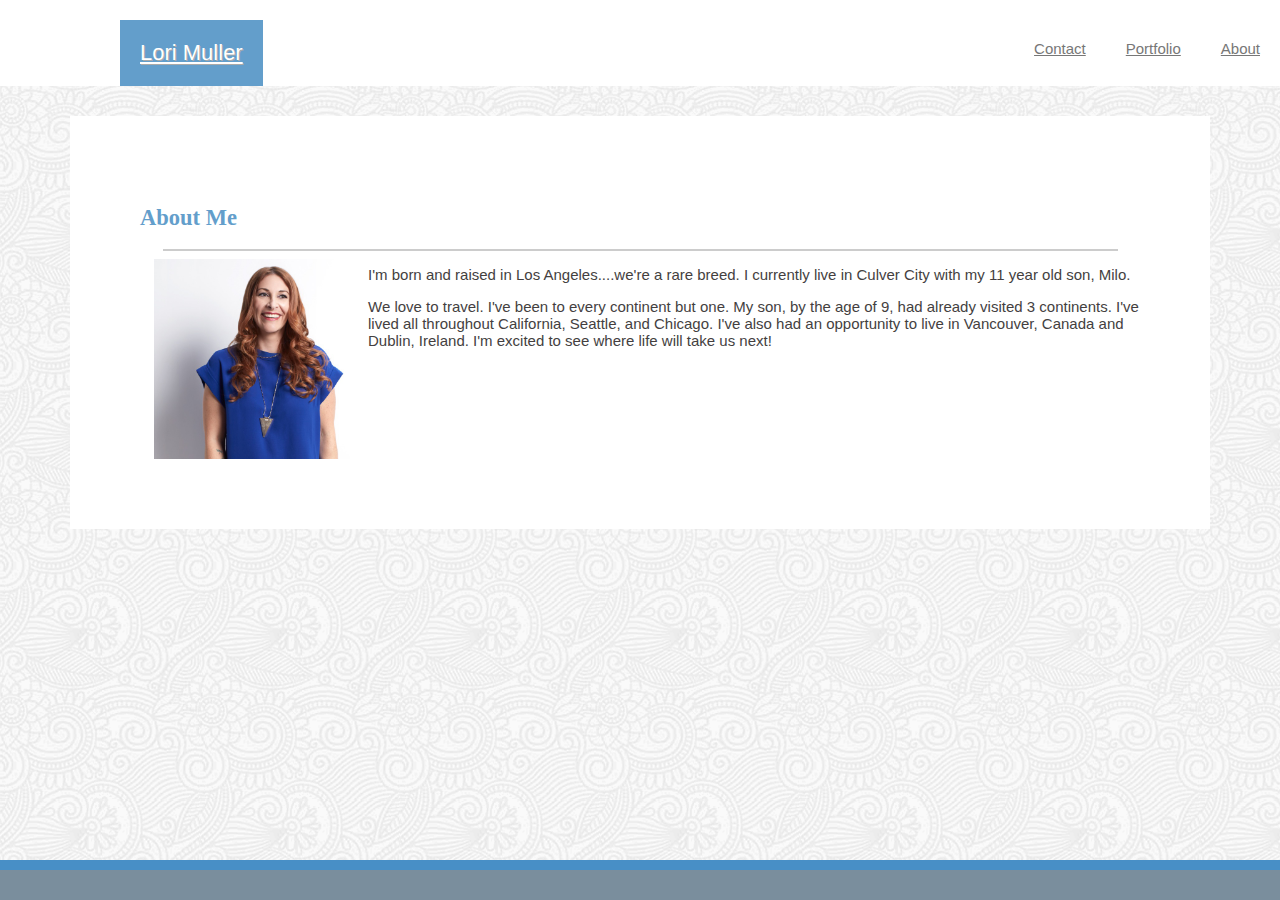
<file: index.html>
<!-- Homework Assignment #1 -->

<!DOCTYPE html>
<html lang="en-us">

<head>
  <meta charset="UTF-8">
  <title>About Me</title>

    <link rel="stylesheet" type="text/css" href="assets/css/style.css">

</head>

<body>

  <header>
  </header>

   <div class="nav">
      <a class="container" id="lnav" href="index.html">Lori Muller</a>
      <a id="rnav" href="index.html">About </a>
      <a id="rnav" href="portfolio.html">Portfolio</a>
      <a id="rnav" href="contact.html">Contact</a>
  </div>
   

<!-- About Section -->
    <section class="classAbout">

      <h2>About Me</h2>
      <hr>
      <img id="picture1" src="assets/Images/Version 2.jpg">
 
        <p>I'm born and raised in Los Angeles....we're a rare breed. I currently live in Culver City with my 11 year old son, Milo.
        </p>
        <p>
          We love to travel. I've been to every continent but one. My son, by the age of 9, had already visited 3 continents.
          I've lived all throughout California, Seattle, and Chicago. I've also had an opportunity to live in Vancouver, Canada and Dublin, Ireland.
          I'm excited to see where life will take us next!
          </p>
    </section>
  
    <footer id="footer">
    </footer>

</body>

</html>
</file>
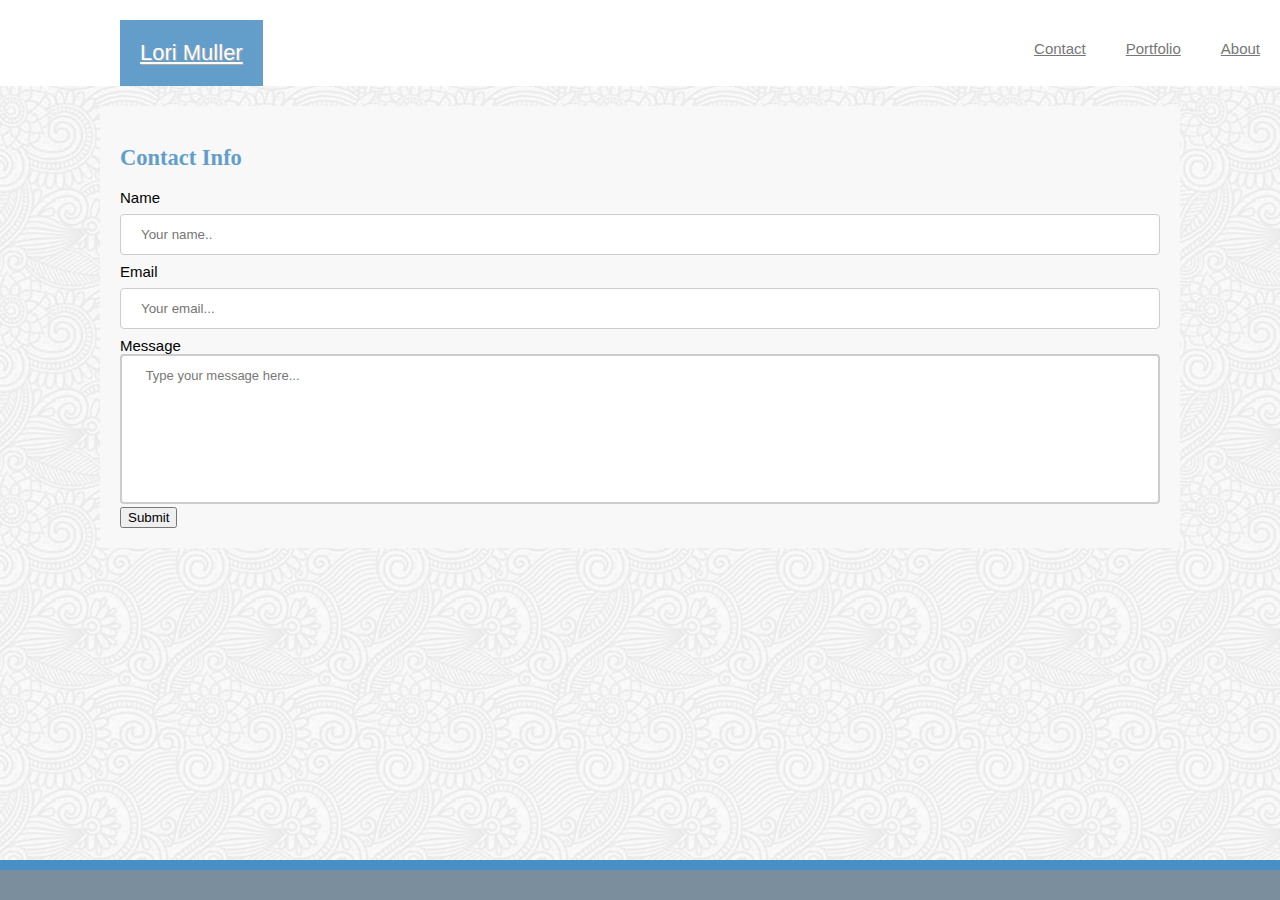
<file: contact.html>
<!-- Contact Section -->
<!DOCTYPE html>
<html lang="en-us">

<head>
  <meta charset="UTF-8">
  <title>About Me</title>

    <link rel="stylesheet" type="text/css" href="assets/css/style.css">

</head>

<body>

  <header>
  </header>

  <div class="nav">
        <a id="lnav" href="index.html">Lori Muller</a>
        <a id="rnav" href="index.html">About </a>
        <a id="rnav" href="portfolio.html">Portfolio</a>
        <a id="rnav" href="contact.html">Contact</a>
    </div>

<body>
    
    
        <form action="/action_page.php" class="classContact">
            <h2 class="classContact-Header">Contact Info</h2>
          <label for="name">Name</label>
          <input type="text" id="name" name="name" placeholder="Your name..">
      
          <label for="email">Email</label>
          <input type="text" id="email" name="email" placeholder="Your email...">
      
          <label for="message">Message</label>
          
          <textarea> Type your message here...</textarea>
          </select>
        
          <input type="submit" value="Submit">
        </form>
      

    <footer id="footer">
    </footer>

</body>

 </html>
</file>
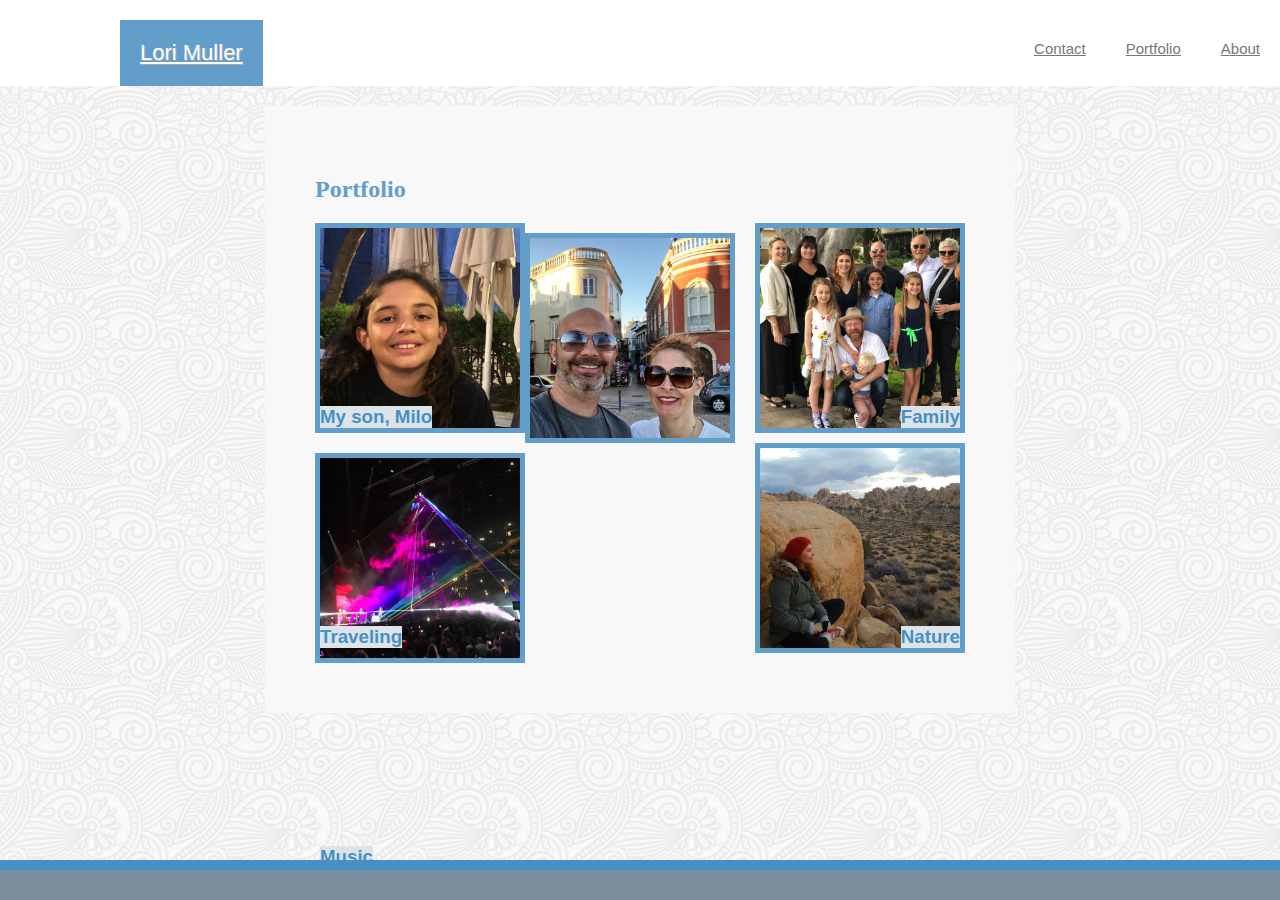
<file: portfolio.html>
<!-- Portfolio Section -->

<!DOCTYPE html>
<html lang="en-us">

<head>
  <meta charset="UTF-8">
  <title>About Me</title>
  <meta name="viewport" content="width=device-width, initial-scale=1">

    <link rel="stylesheet" type="text/css" href="assets/css/style.css">

</head>

<body>

  <header>
  </header>

  <div class="nav">
    <a id="lnav" href="index.html">Lori Muller</a>
    <a id="rnav" href="index.html">About </a>
    <a id="rnav" href="portfolio.html">Portfolio</a>
    <a id="rnav" href="contact.html">Contact</a>
  </div>

<body>
    

    <div class="classPortfolio">
        <section>
        <h2>Portfolio</h2>

        <div>
            <img id="port-image1" src="assets/Images/IMG_0334.jpg" alt="Pic title">
            <h3 id="pic1-tag">My son, Milo  </h3>
        </div>   
        <div>
            <img id="port-image2" src="assets/Images/IMG_0038.jpg" alt="Pic title">
            <h3 id="pic2-tag">Family</h3>
        </div>   
        <div> 
            <img id="port-image3" src="assets/Images/IMG_0386.jpg" alt="Pic title">
            <h3 id="pic3-tag">Traveling</h3>
        </div> 
        <div>
            <img id="port-image4" src="assets/Images/IMG_7723.jpg" alt="Pic title">
            <h3 id="pic4-tag">Nature</h3>
        </div>
        <div>
            <img id="port-image5" src="assets/Images/IMG_8629.jpg" alt="Pic title"> 
            <h3 id="pic5-tag">Music</h3>
        </div>
        </section>   
    </div>

    
    <footer id="footer">
    </footer>

</body>

</html>
</file>
<file: assets/css/style.css>
div.a {
    text-align: left;
    }
  
header {
    padding: 10px;
    background: white;
     }

footer {
    padding: 15px;
    color: #777;
    background: #7A8E9D;
    margin-top: 100px;
    border-top: 10px solid #488FC6;
    position: fixed;
    left: 0;
    bottom: 0;
    width: 100%;
    }

 #hc{
    color:#639ECB;
    }

h1, h2 {
    font-family: 'Georgia', Times, 'Times New Roman', serif;
    color: #639ECB;
}

/* navigation bar */

#lnav {
    background-color: #639ECB;
    color: white;
    margin-left: 120px;
    float: left;
    padding: 20px;
    font-family: 'Arial', 'Helvetica Neue', Helvetica, sans-serif;
    font-size: 22px;
    text-shadow: 1px 1px darkgrey;
}

#rnav {
    color: #777;
    background: white;
    float: right;
    padding: 20px;
    font-family: 'Arial', 'Helvetica Neue', Helvetica, sans-serif;
    font-size: 15px;
    text-align: right;
}
    
.nav {
    color: #777;
    background: white;
    list-style-type: none;
    text-align: center;
    padding: 80px, 20px, 20px, 20px;
    font-family: 'Arial', 'Helvetica Neue', Helvetica, sans-serif;
    overflow: hidden;
    }

    /* body */

body {
    margin: 0;
    font-family: 'Arial', 'Helvetica Neue', Helvetica, sans-serif;
    background-image: url("../Images/full-bloom/full-bloom.png");
    }

hr { 
    display: block;
    margin-top: 0.5em;
    margin-bottom: 0.5em;
    margin-left: 1.5em;
    margin-right: 1.5em;
    border-style: solid;
    border-width: 1.75px;
    color: #cccccc;
}

/* index.html About Page */
.classAbout {
    background-color: #ffffff;
    padding: 70px;
    margin-right: 70px;
    margin-left: 70px;
    margin-top: 30px;
    margin-bottom: 30px;
    font-size: 15px;   
    float: center;
    color: rgb(68, 63, 63);
}

/* about image */
#picture1 {
width: 200px;
height: 200px;
margin-left: 14px;
margin-right: 14px;
float: left;
}


/* Contact.html Contact section */

textarea {
    width: 100%;
    height: 150px;
    padding: 12px 20px;
    box-sizing: border-box;
    border: 2px solid #ccc;
    border-radius: 4px;
    background-color: #ffffff;
    font-size: 16px;
    resize: none;
    font-family: 'Arial', 'Helvetica Neue', Helvetica, sans-serif;
    color: #777;
    font-size: 13px; 
}

input[type=text], select {
    width: 100%;
    padding: 12px 20px;
    margin: 8px 0;
    display: inline-block;
    border: 1px solid #ccc;
    border-radius: 4px;
    box-sizing: border-box;
}

input[type=submit]:hover {
    background-color: #45a049;
}

.classContact {
    margin-bottom: 20px;
    margin-top: 20px;
    margin-right: 100px;
    margin-left: 100px;
    padding: 20px; 
    background-color: #f8f8f8;
    text-align: left;
    font-size: 15px;   
    float: center;  
}

.classContact-Header {
    color: #639ECB;
}

section:after {
    content: "";
    display: table;
    clear: both;
}

/* portfolio.html page */

.classPortfolio {   
    background-color: #f8f8f8;
    padding: 50px;
    margin-right: 265px;
    margin-left: 265px;
    margin-bottom: 20px;
    margin-top: 20px;
}

#port-image1 {
    height: 200px;
    width: 200px;
    float: left;
    border:5px solid #639ECB;
    position: relative;
}

#pic1-tag {
   position: absolute; 
   top: 387px; 
   left: 320px; 
   width: auto; 
   background-color: #DDE4E8;
   color: #488FC6;
}

#port-image2 {
    border:5px solid #639ECB;
    float: right;
    height: 200px;
    width: 200px;
}

#pic2-tag {
    position: absolute; 
    top: 387px; 
    right: 320px; 
    width: auto; 
    background-color: #DDE4E8;
    color: #488FC6;
 }

#port-image3 {
    border:5px solid #639ECB;
    float: left;
    margin-top: 10px;
    height: 200px;
    width: 200px;
}

#pic3-tag {
    position: absolute; 
    top: 607px; 
    left: 320px; 
    width: auto; 
    background-color: #DDE4E8;
    color: #488FC6;
 }

#port-image4 {
    border:5px solid #639ECB;
    float: right;
    margin-top: 10px;
    height: 200px;
    width: 200px;
}

#pic4-tag {
    position: absolute; 
    top: 607px; 
    right: 320px; 
    width: auto; 
    background-color: #DDE4E8;
    color: #488FC6;
 }

#port-image5 {
    border:5px solid #639ECB;
    float: left;
    margin-top: 10px;
    height: 200px;
    width: 200px;
}

#pic5-tag {
    position: absolute; 
    top: 827px; 
    left: 320px; 
    width: auto; 
    background-color: #DDE4E8;
    color: #488FC6;
 }

 /* .classMedia-text {
    position: relative;
    float: center;
} */

/* Bottom right text  */
.text-block {
    position: absolute;
    bottom: 20px;
    right: 20px;
    background-color: black;
    color: white;
    padding-left: 20px;
    padding-right: 20px;
} 

h3 span { 
    color: white; 
    font: bold 24px/45px Helvetica, Sans-Serif; 
    letter-spacing: -1px;  
    background: rgb(0, 0, 0); /* fallback color */
    background: rgba(0, 0, 0, 0.7);
    padding: 10px; 
    position: absolute; 
    top: 200px; 
    left: 0; 
    width: 100%; 
 }
</file>
